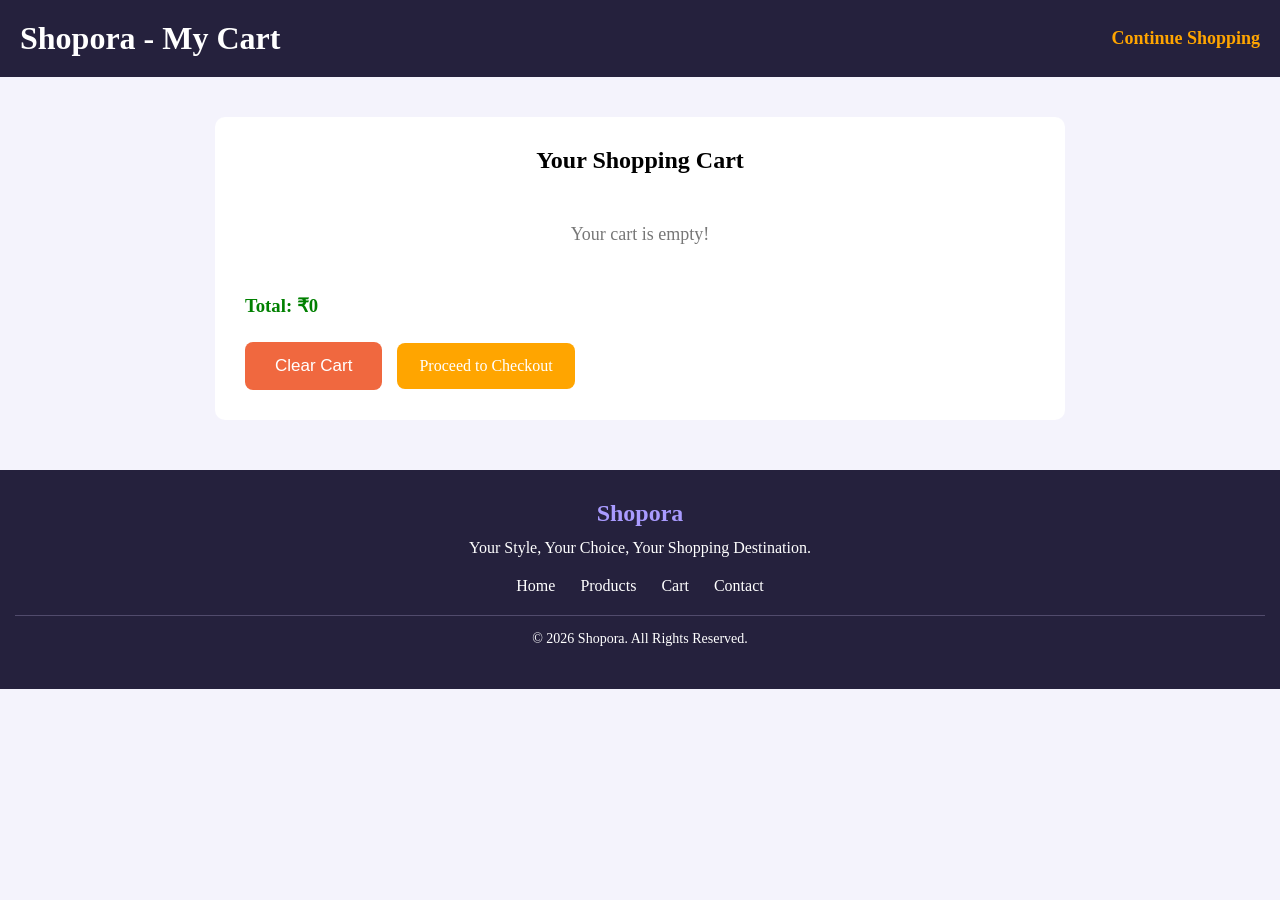
<file: cart.html>
<!DOCTYPE html>
<html lang="en">
<head>
    <meta charset="UTF-8">
    <meta name="viewport" content="width=device-width, initial-scale=1.0">
    <title>Shopora - My Cart</title>
    <link rel="stylesheet" href="cart.css">
</head>
<body>

    <header>
        <h1>Shopora - My Cart</h1>
        <a href="index.html">Continue Shopping</a>
    </header>

    <section class="cart-container">

        <h2>Your Shopping Cart</h2>

        <div id="cart-items"></div>

        <h3 id="total">Total: ₹0</h3>

        <div class="cart-actions">
            <button class="clear-btn" onclick="clearCart()">
                Clear Cart
            </button>

            <a href="checkout.html" class="checkout-btn">
                Proceed to Checkout
            </a>
        </div>

    </section>
    
<footer class="shopora-footer">

    <h2>Shopora</h2>

    <p>Your Style, Your Choice, Your Shopping Destination.</p>

    <div class="footer-links">
        <a href="index.html">Home</a>
        <a href="index.html#products">Products</a>
        <a href="cart.html">Cart</a>
        <a href="contact.html">Contact</a>
    </div>

    <p class="copyright">
        © 2026 Shopora. All Rights Reserved.
    </p>

</footer>


    <script>

        let cart = JSON.parse(localStorage.getItem("cart")) || [];
        function displayCart() {

            let cartItems = document.getElementById("cart-items");
            let total = 0;

            cartItems.innerHTML = "";

            if (cart.length === 0) {
                cartItems.innerHTML = "<p class='empty-cart'>Your cart is empty!</p>";
            }

            cart.forEach(function(product, index) {

                let subtotal = product.price * product.quantity;

                total += subtotal;

                cartItems.innerHTML += `
                    <div class="cart-item">

                        <img src="${product.image || ''}" alt="${product.name}">

                        <div class="product-details">

                            <h3>${product.name}</h3>

                            <p>Price: ₹${product.price}</p>

                            <div class="quantity">

                                <button onclick="decreaseQuantity(${index})">−</button>

                                <span>${product.quantity}</span>

                                <button onclick="increaseQuantity(${index})">+</button>

                            </div>

                            <p>Subtotal: ₹${subtotal}</p>

                            <button class="remove-btn" onclick="removeProduct(${index})">
                                Remove
                            </button>

                        </div>

                    </div>
                `;

            });

            document.getElementById("total").innerText =
                "Total: ₹" + total;

        }

        function increaseQuantity(index) {

            cart[index].quantity++;

            saveCart();

        }

        function decreaseQuantity(index) {

            if (cart[index].quantity > 1) {
                cart[index].quantity--;
            } else {
                cart.splice(index, 1);
            }

            saveCart();

        }

        function removeProduct(index) {

            cart.splice(index, 1);

            saveCart();

        }

        function clearCart() {

            cart = [];

            saveCart();

        }

        function saveCart() {

            localStorage.setItem("cart", JSON.stringify(cart));

            displayCart();

        }

        displayCart();

    </script>

</body>
</html>
</file>
<file: cart.css>
* {
    margin: 0;
    padding: 0;
    box-sizing: border-box;
}

body {
    font-family: Georgia, 'Times New Roman', Times, serif;
    background-color: #f5f5f5;
}

header {
    background-color: #222;
    color: white;
    padding: 20px;
    display: flex;
    justify-content: space-between;
    align-items: center;
}

header a {
    color: orange;
    text-decoration: none;
    font-size: 16px;
}

.cart-container {
    background-color: white;
    max-width: 850px;
    margin: 40px auto;
    padding: 30px;
    border-radius: 10px;
}

.cart-container h2 {
    text-align: center;
    margin-bottom: 25px;
}

.cart-item {
    display: flex;
    align-items: center;
    gap: 25px;
    padding: 20px;
    border-bottom: 1px solid #ddd;
}

.cart-item img {
    width: 130px;
    height: 130px;
    object-fit: contain;
    border-radius: 8px;
}

.product-details h3 {
    margin-bottom: 10px;
}

.product-details p {
    margin: 8px 0;
}

.quantity {
    display: flex;
    align-items: center;
    gap: 15px;
    margin: 12px 0;
}

.quantity button {
    background-color: orange;
    border: none;
    padding: 7px 14px;
    cursor: pointer;
    font-size: 18px;
    border-radius: 5px;
}

#total {
    margin: 25px 0;
    color: green;
}

.cart-actions {
    display: flex;
    align-items: center;
    gap: 15px;
    flex-wrap: wrap;
}

.clear-btn {
    background-color: #f0683f;
    color: white;
    padding: 14px 30px;
    font-size: 17px;
    border: none;
    outline: none;
    border-radius: 8px;
    cursor: pointer;
}

.clear-btn:hover {
    background-color: #d9532b;
}

.remove-btn {
    background-color: #e74c3c;
    color: white;
    padding: 8px 15px;
    border: none;
    border-radius: 5px;
    cursor: pointer;
}

.remove-btn:hover {
    background-color: #c0392b;
}

.checkout-btn {
    display: inline-block;
    background-color: orange;
    color: white;
    padding: 14px 22px;
    text-decoration: none;
    border-radius: 8px;
}

.checkout-btn:hover {
    background-color: #e69500;
}

.empty-cart {
    text-align: center;
    padding: 25px;
    color: #777;
    font-size: 18px;
}

@media (max-width: 600px) {

    header {
        flex-direction: column;
        gap: 12px;
    }

    .cart-container {
        margin: 20px 10px;
        padding: 20px;
    }

    .cart-item {
        flex-direction: column;
        align-items: flex-start;
    }

    .cart-item img {
        width: 100%;
        height: 180px;
    }

    .cart-actions {
        flex-direction: column;
        align-items: stretch;
    }

    .clear-btn,
    .checkout-btn {
        text-align: center;
        width: 100%;
    }

}


header a {
    font-size: 18px;
    font-weight: 600;
    transition: color 0.3s ease;
}

header a:hover {
    color: #f0683f;
}


@media screen and (max-width: 768px) {

    .cart-container {
        width: 95%;
        padding: 15px;
    }

    .cart-item {
        flex-wrap: wrap;
        gap: 12px;
    }

    .cart-actions {
        flex-wrap: wrap;
        justify-content: center;
    }
}

@media screen and (max-width: 480px) {

    header {
        flex-direction: column;
        text-align: center;
        gap: 10px;
    }

    header a {
        font-size: 16px;
    }

    .cart-item {
        flex-direction: column;
        text-align: center;
    }

    .cart-item img {
        width: 150px;
        height: 150px;
        object-fit: cover;
    }

    .product-details {
        width: 100%;
    }

    .quantity {
        justify-content: center;
    }

    .cart-actions {
        flex-direction: column;
        gap: 12px;
    }

    .clear-btn,
    .checkout-btn {
        width: 100%;
        text-align: center;
    }
}

body {
    background-color: #F4F3FC;
}

header,
footer {
    background-color: #25213D;
}

.logo h2 {
    color: #A99BFF;
}

button,
.shop-btn {
    background-color: #5B4BDB;
    color: white;
}

button:hover,
.shop-btn:hover {
    background-color: #4435B5;
}

nav a:hover {
    color: #A99BFF;
}

.shopora-footer {
    background-color: #25213D;
    color: white;
    text-align: center;
    padding: 30px 15px;
    margin-top: 50px;
}

.shopora-footer h2 {
    color: #A99BFF;
    margin-bottom: 10px;
}

.shopora-footer p {
    margin: 12px 0;
}

.footer-links {
    display: flex;
    justify-content: center;
    flex-wrap: wrap;
    gap: 25px;
    margin: 20px 0;
}

.footer-links a {
    color: white;
    text-decoration: none;
}

.footer-links a:hover {
    color: #A99BFF;
}

.copyright {
    border-top: 1px solid #514B6C;
    padding-top: 15px;
    font-size: 14px;
}
</file>
